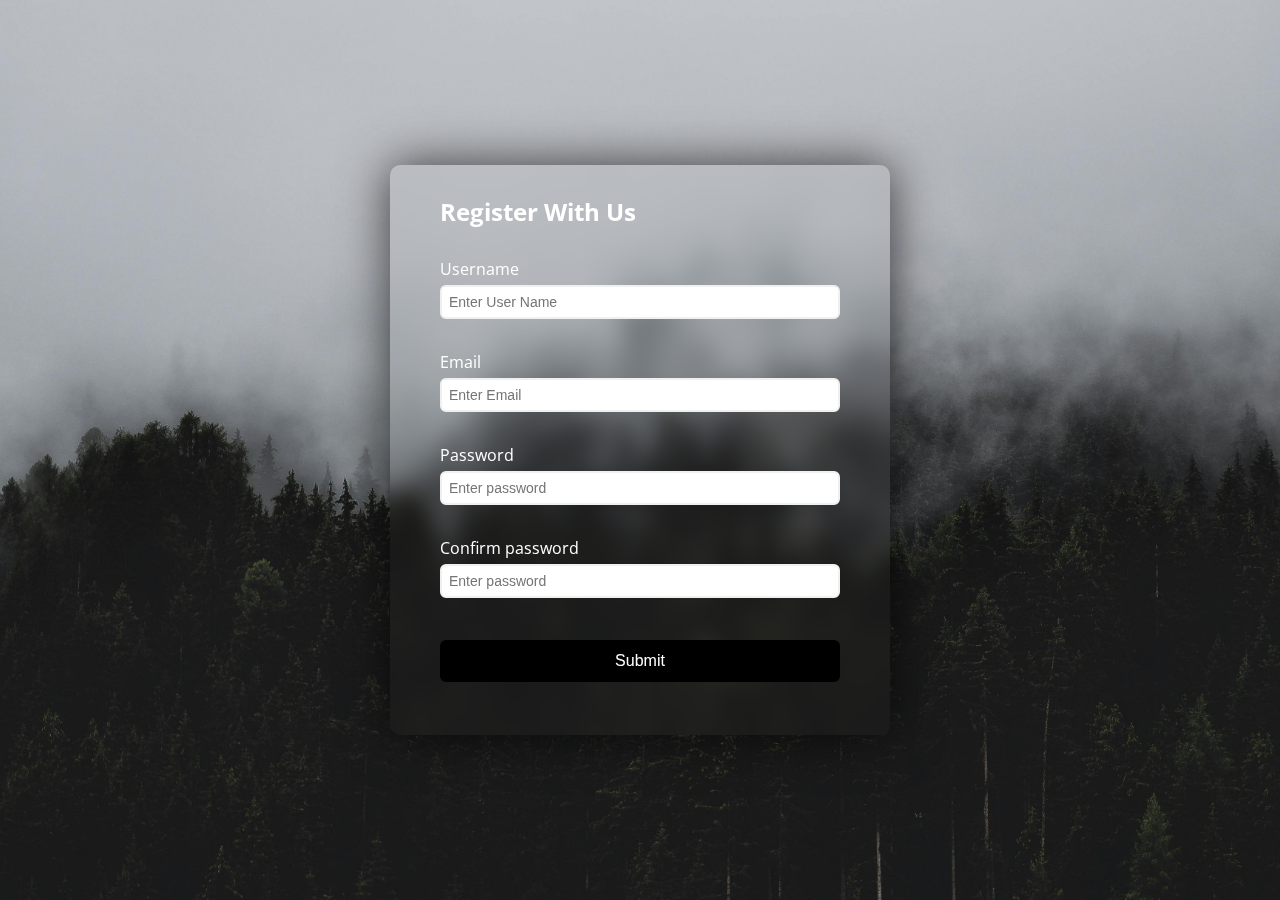
<file: 1-FormValidation/index.html>
<!DOCTYPE html>
<html lang="en">

<head>
  <meta charset="UTF-8" />
  <meta name="viewport" content="width=device-width, initial-scale=1.0" />
  <meta http-equiv="X-UA-Compatible" content="ie=edge" />
  <link rel="stylesheet" href="style.css" />
  <title>Form Validator</title>
</head>

<body>
  <div class="container">
    <form action="" class="form" id="form">
        <h2>Register With Us</h2>

      <!-- for controlling -->
      <div class="form-control">
        <label for="UserName">Username</label><br>
        <input type="text" placeholder="Enter User Name" id="UserName" autocomplete="#">
        <small>Error message</small>
      </div>

      <!-- for controlling Email -->
      <div class="form-control">
        <label for="Email">Email</label><br>
        <input type="text" placeholder="Enter Email" id="Email" autocomplete="#">
        <small>Error message</small>
      </div>

      <!-- for controlling password -->
      <div class="form-control">
        <label for="password">Password</label><br>
        <input type="text" placeholder="Enter password" id="password">
        <small>Error message</small>
      </div>

      <!-- for confirming the password -->
      <div class="form-control">
        <label for="password-confirmation">Confirm password</label><br>
        <input type="text" placeholder="Enter password" id="password-confirmation">
        <small>Error message</small>
      </div>
      <button type="submit">Submit</button>
    </form>
  </div>
  <script src="script.js"></script>
</body>

</html>
</file>
<file: 1-FormValidation/style.css>
@import url('https://fonts.googleapis.com/css?family=Open+Sans&display=swap');

:root {
  --success-color: #2ecc71;
  --error-color: #e74c3c;
}

* {
  box-sizing: border-box;
}

body {
  background-image:url(background.jpg) ;
  background-size: cover;
  background-repeat: no-repeat;
  background-attachment: fixed;
  background-position: center;
  font-family: 'Open Sans', sans-serif;
  display: flex;
  align-items: center;
  justify-content: center;
  min-height: 100vh;
  margin: 0;
}

.container{
  display: flex;
  justify-content: center;
  border: 10px solid transparent;
  border-radius: 10px;;
  background-color: transparent;
  backdrop-filter: blur(10px);
  box-shadow: 0 0 50px rgba(0, 0, 0, 0.7);
  color: white;
  width: 500px;
  height : 570px
  
}



.form-control label 
{
  display: inline-block;
  margin-bottom: 5px;
  margin-top : 10px;
}

.form-control input {
  border: 2px solid #f0f0f0;
  border-radius: 6px;
  display: block;
  width: 100%;
  padding: 7px;
  font-size: 14px;
}

.form-control input:focus {
  outline: 0;
  border-color: #777;
}

.form-control.success input {
  border-color: var(--success-color);
}

.form-control.error input {
  border-color: var(--error-color);
}

.form-control small {
  color: var(--error-color);
  visibility: hidden;
}

.form-control.error small {
  visibility: visible;
}

.form button {
  cursor: pointer;
  background-color: black;
  border: 2px solid black;
  border-radius: 6px;
  color: #fff;
  display: block;
  font-size: 16px;
  padding: 10px;
  width : 400px;
  margin-top: 20px;
}
</file>
